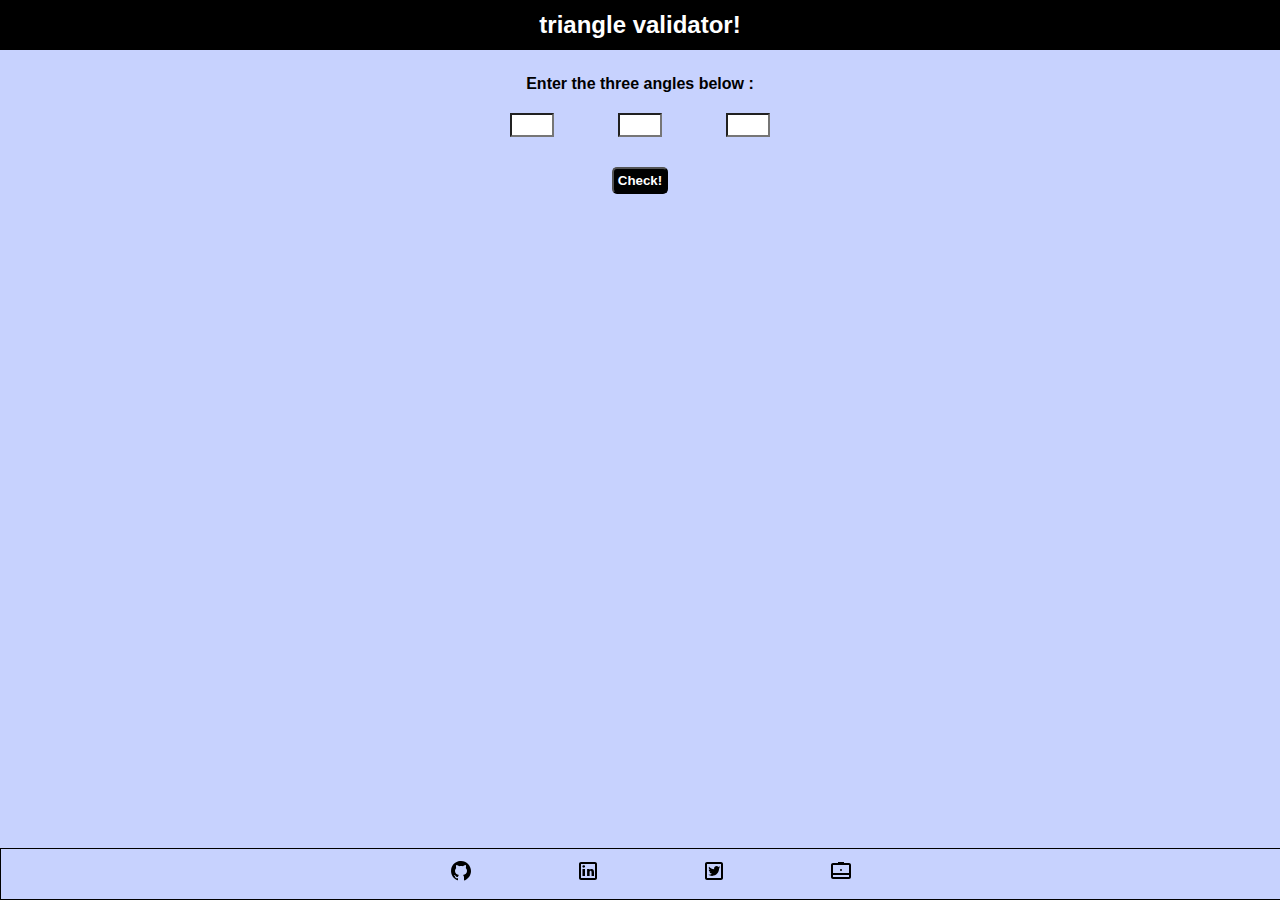
<file: index.html>
<!DOCTYPE html>
<html lang="en">
<head>
    <meta charset="UTF-8">
    <meta http-equiv="X-UA-Compatible" content="IE=edge">
    <meta name="viewport" content="width=device-width, initial-scale=1.0">
    <title>triangle validator</title>
    <link rel="stylesheet" href="styles.css">
</head>
<body>
    <header>triangle validator!</header>
    Enter the three angles below : 
    <section id="angles-input">
    <input id="input-one" type="number" required >
    <input id="input-two" type="number" required>
    <input id="input-three" type="number" required>
    </section>
    <button id="btn-check">Check!<br></button>
    

    <div id="output-area"></div>

    <footer>   <ul>
        <li><a href="https://github.com/srijani07"><img src="github.svg"></a></li>
           <li><a href="https://www.linkedin.com/in/srijani-parui/"><img src="linkedin.svg"></a></li>
               <li><a href="https://twitter.com/earlnextdoor_"><img src="twitter.svg"></a></li>
               <li><a href="https://srijani-parui.netlify.app/"><img src="briefcase.svg"></a></li>
  
    </ul>
  
  </footer>
    <script type="text/javascript" src="app.js"></script>
</body>
</html>
</file>
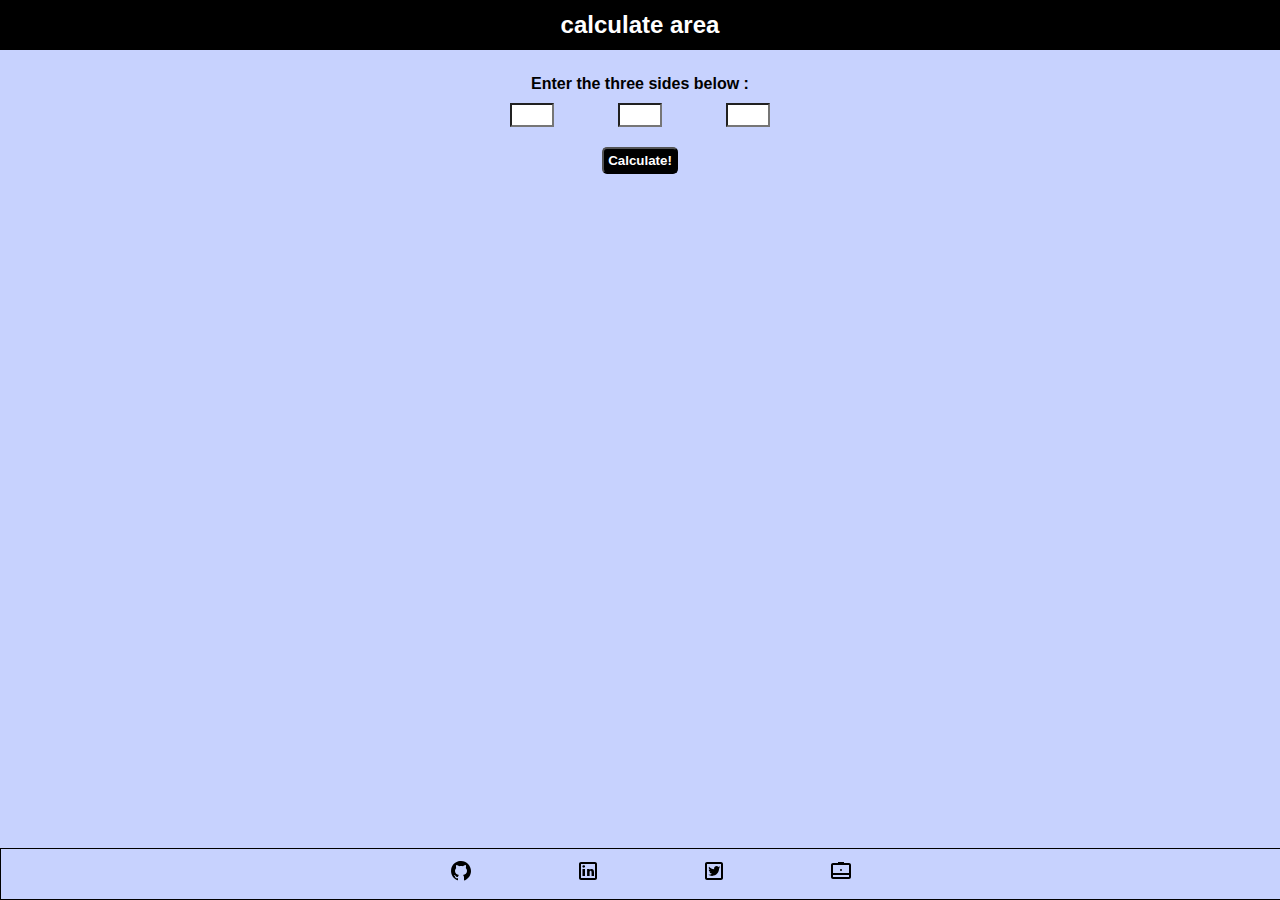
<file: area.html>
<!DOCTYPE html>
<html lang="en">
<head>
    <meta charset="UTF-8">
    <meta http-equiv="X-UA-Compatible" content="IE=edge">
    <meta name="viewport" content="width=device-width, initial-scale=1.0">
    <title>calculate area</title>
    <link rel="stylesheet" href="styles.css">
</head>
<body>
    <header>calculate area</header>
    Enter the three sides below : 
    <section id="side-input">
    <input id="input-one" type="number" required >
    <input id="input-two" type="number" required>
    <input id="input-three" type="number" required>
    </section>
    <button id="btn-calculate" >Calculate!<br></button>
    

    <div id="output-area-calculate"></div>

    <footer>   <ul>
        <li><a href="https://github.com/srijani07"><img src="github.svg"></a></li>
           <li><a href="https://www.linkedin.com/in/srijani-parui/"><img src="linkedin.svg"></a></li>
               <li><a href="https://twitter.com/earlnextdoor_"><img src="twitter.svg"></a></li>
               <li><a href="https://srijani-parui.netlify.app/"><img src="briefcase.svg"></a></li>
  
    </ul>
  
  </footer>
    <script type="text/javascript" src="apparea.js"></script>
</body>
</html>
</file>
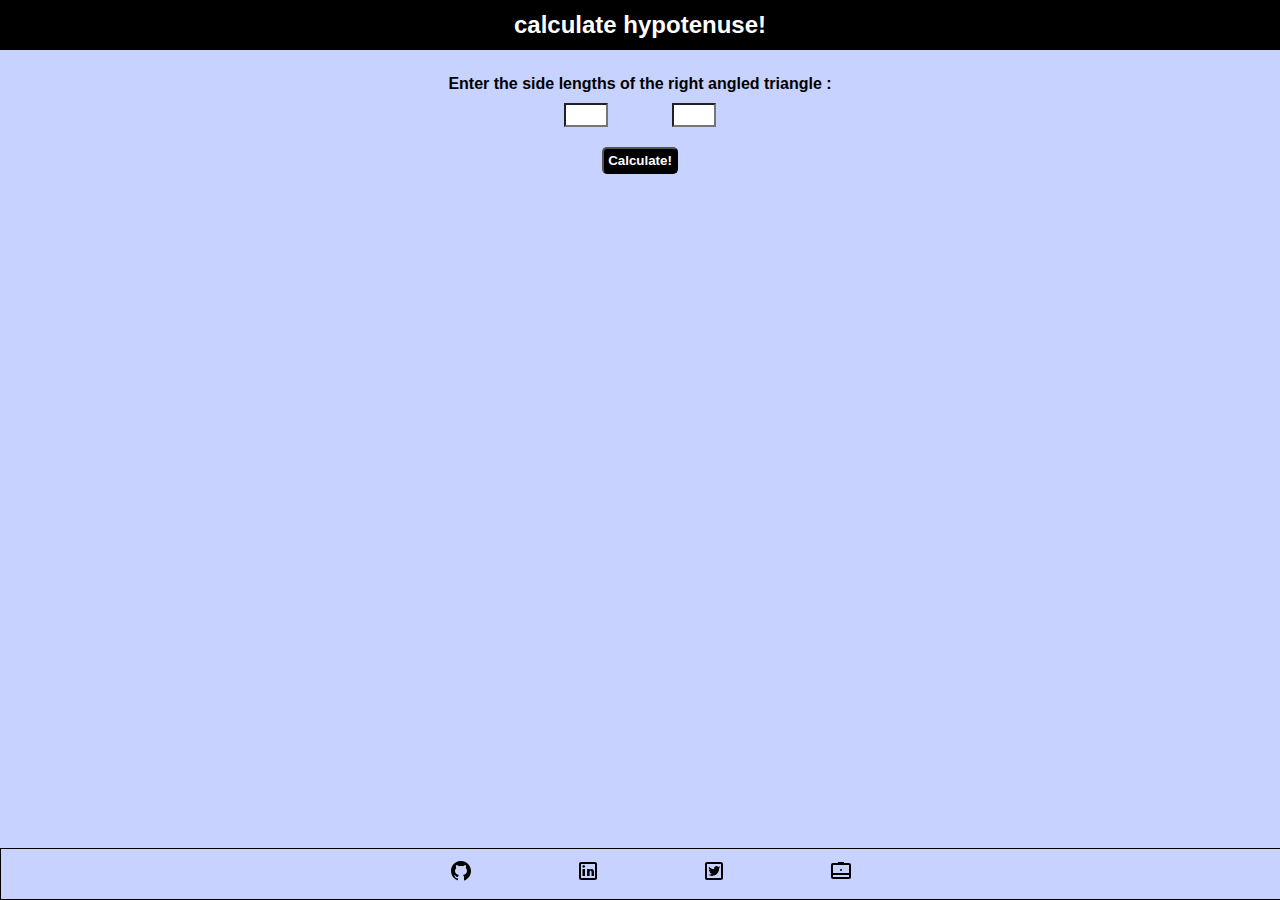
<file: hypotenuse.html>
<!DOCTYPE html>
<html lang="en">
<head>
    <meta charset="UTF-8">
    <meta http-equiv="X-UA-Compatible" content="IE=edge">
    <meta name="viewport" content="width=device-width, initial-scale=1.0">
    <title>triangle validator</title>
    <link rel="stylesheet" href="styles.css">
</head>
<body>
    <header>calculate hypotenuse!</header>
    Enter the side lengths of the right angled triangle : 
    <section id="sides-input">
    <input id="leg-one" type="number" >
    <input id="leg-two" type="number" >
    </section>
    <button id="btn-hypotenuse-calculate">Calculate!<br></button>
    

    <div id="output-hypotenuse"></div>

    <footer>   <ul>
        <li><a href="https://github.com/srijani07"><img src="github.svg"></a></li>
           <li><a href="https://www.linkedin.com/in/srijani-parui/"><img src="linkedin.svg"></a></li>
               <li><a href="https://twitter.com/earlnextdoor_"><img src="twitter.svg"></a></li>
               <li><a href="https://srijani-parui.netlify.app/"><img src="briefcase.svg"></a></li>
  
    </ul>
  
  </footer>
    <script type="text/javascript" src="apphypotenuse.js"></script>
</body>
</html>
</file>
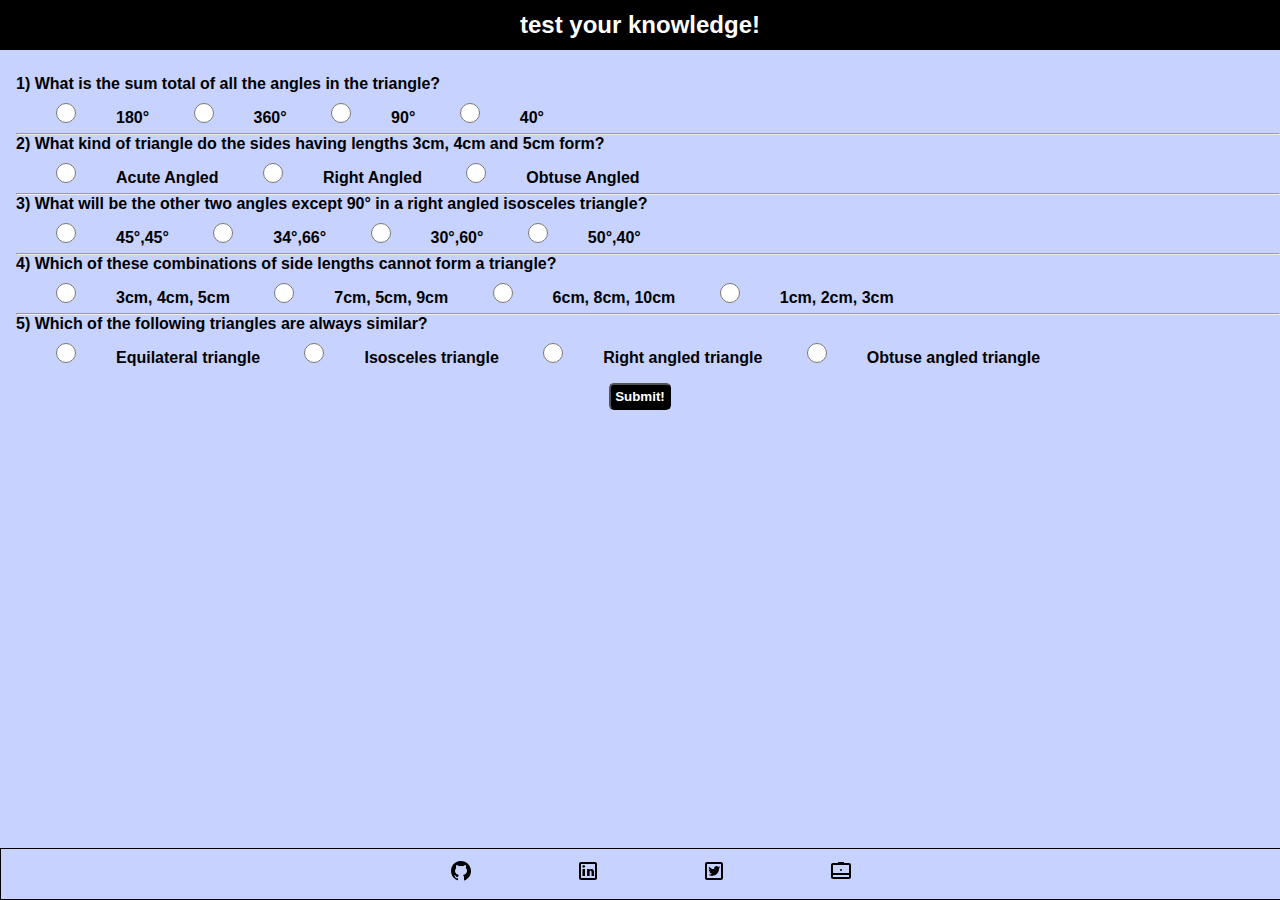
<file: trianglequiz.html>
<!DOCTYPE html>
<html lang="en">
<head>
    <meta charset="UTF-8">
    <meta http-equiv="X-UA-Compatible" content="IE=edge">
    <meta name="viewport" content="width=device-width, initial-scale=1.0">
    <title>test your knowledge!</title>
    <link rel="stylesheet" href="styles.css">
</head>
<body>
    <header>test your knowledge!</header>
    <form>
        <label for="question-one" class="question">1) What is the sum total of all the angles in the triangle?<br>
        </label>
        <input type = radio class="correct-answer" name="question-one">180°
        <input type = radio name="question-one">360°
        <input type = radio name="question-one">90°
        <input type = radio name="question-one">40°
        <hr>

        <label for="question-two" class="question">2) What kind of triangle do the sides having lengths 3cm, 4cm and 5cm form?<br>
        </label>
        <input type = radio name="question-two">Acute Angled
        <input type = radio class="correct-answer"name="question-two">Right Angled
        
        <input type = radio name="question-two">Obtuse Angled
        <hr>

        <label for="question-three" class="question">3) What will be the other two angles except 90° in a right angled isosceles triangle?<br>
        </label>
        <input type = radio class="correct-answer" name="question-three">45°,45°
        <input type = radio name="question-three">34°,66°
        <input type = radio name="question-three">30°,60°
        <input type = radio name="question-three">50°,40°<hr>

        <label for="question-four">4) Which of these combinations of side lengths cannot form a triangle?<br>
        </label>
        <input type = radio name="question-four">3cm, 4cm, 5cm
        <input type = radio name="question-four">7cm, 5cm, 9cm
        <input type = radio name="question-four">6cm, 8cm, 10cm
        <input type = radio class="correct-answer" name="question-four">1cm, 2cm, 3cm<hr>

        <label for="question-five">5) Which of the following triangles are always similar?<br>
        </label>
        <input type = radio class="correct-answer" name="question-five">Equilateral triangle
        <input type = radio name="question-five">Isosceles triangle
        <input type = radio name="question-five">Right angled triangle
        <input type = radio name="question-five">Obtuse angled triangle<br>
    </form>
    <button id="btn-check">Submit!<br></button>
    

    <div id="result-area"></div>
    <a id="retake-quiz" href="trianglequiz.html">Retake quiz</a>

    <footer>   <ul>
        <li><a href="https://github.com/srijani07"><img src="github.svg"></a></li>
           <li><a href="https://www.linkedin.com/in/srijani-parui/"><img src="linkedin.svg"></a></li>
               <li><a href="https://twitter.com/earlnextdoor_"><img src="twitter.svg"></a></li>
               <li><a href="https://srijani-parui.netlify.app/"><img src="briefcase.svg"></a></li>
  
    </ul>
  
  </footer>
    <script type="text/javascript" src="appquiz.js"></script>
</body>
</html>
</file>
<file: styles.css>
*{
    margin : 0;
    padding : 0;
    font-weight:bold;
    background-color:#C7D2FE;
    color : black;
    text-align:center;
    font-family: 'Segoe UI', Tahoma, Geneva, Verdana, sans-serif;
}
header,footer {
    
    height : 30px;
    overflow : hidden;
    color:rgb(255, 255, 255);
    align-content: center;
    padding : 10px;
    font-weight: bold;
    font-size:x-large
}

header {
    margin-bottom : 25px;
    background-color : black;
}

footer {
    position: fixed;
    bottom: 0;
    width: 100%;
    border: 1px solid black;
   }
   ul {
    list-style-type: none;

}
li{
    display:inline;
    margin : 0rem 3rem;
}
button {
    background-color:black;
    color : white;
    border-radius: 5px;
    padding : 4px 4px;
    margin : 10px;
}

input {
    height:20px;
    width : 40px;
    margin : 10px 30px;
    background-color:white;
}

#angles-input {
    margin : 10px;
}

#output-area {
    font-weight : bolder;
    font-size :20px;
    background-color : rgb(122, 21, 122);
    color : white;
    margin : 50px auto;
    padding : 20px;
    max-width : 200px;


}

.home-options {
    border : 1px solid black;
    background-color : black;
    color : white;
    display : block;
    text-decoration: none;
    font-weight: lighter;
    
    max-width : 10rem;
    padding : 1rem 1rem;
    border-radius : 0.5rem;
    margin: 2rem;
}
 form {
     text-align : left;
     margin-left : 1rem;
 }

.question {
margin-bottom : 5rem;
}
</file>
